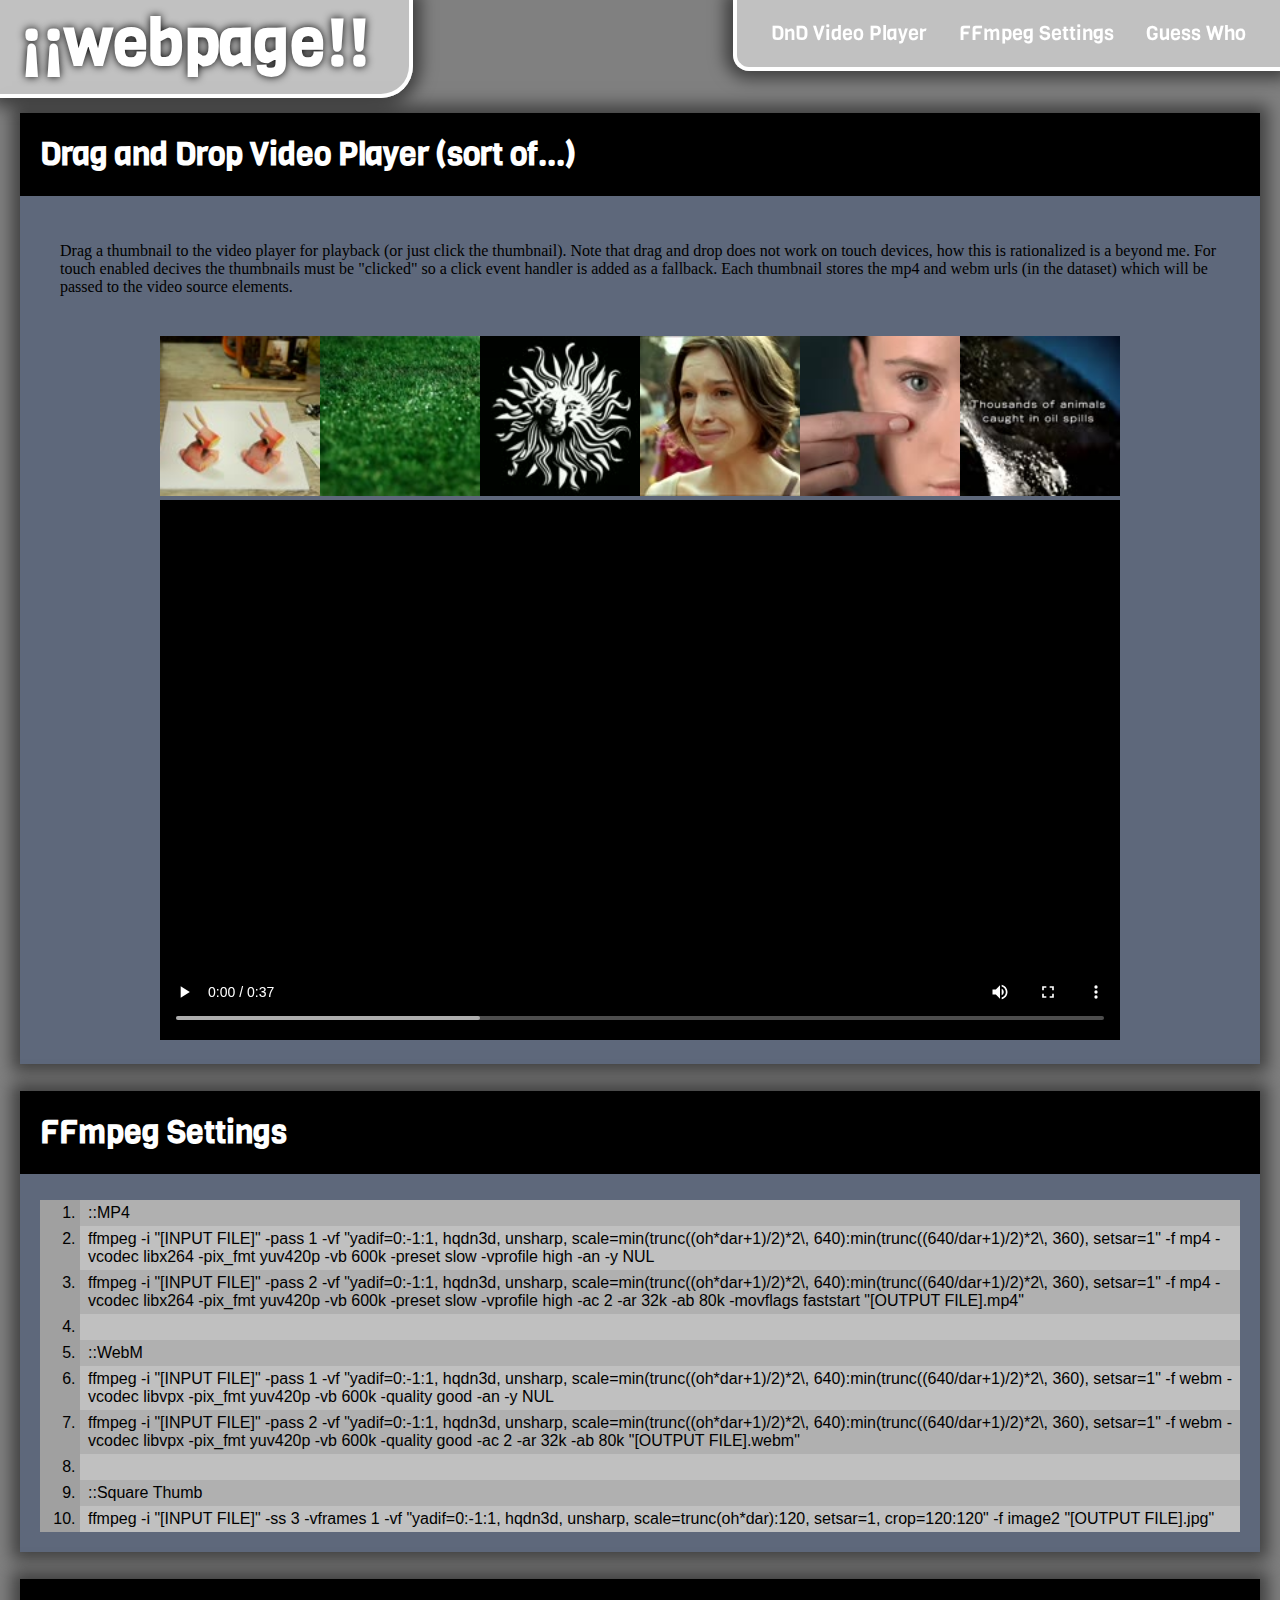
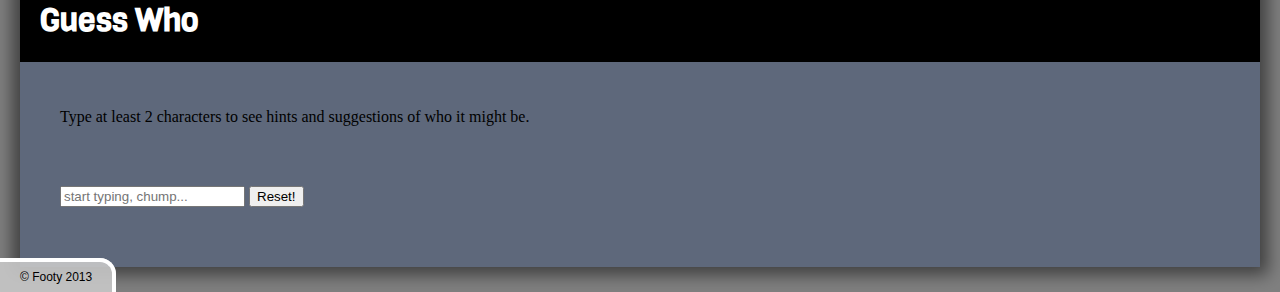
<file: StaticWeb/WebContent/assignment_mminella/index.html>
<!DOCTYPE html>
<html>
	<head>
		<meta charset="UTF-8">
		<title>&#161;&#161;webpage&#33;&#33;</title>
		<link href='http://fonts.googleapis.com/css?family=Share+Tech|Viga' rel='stylesheet' type='text/css'>
		<link href='css/base.css' rel='stylesheet' type='text/css'>
		<script type="text/javascript">
			document.addEventListener( 'DOMContentLoaded', onContentLoaded, false );
			function onContentLoaded( event ){
				//no legit media-querries for touch support, but this seems to work
				//note: decided to just use click event for fallback
				//var touchSupport = 'ontouchstart' in document.documentElement;
			}
			function onThumbDragStart( event ){
				event.dataTransfer.setData( "Text", JSON.stringify( getThumbDataset( event.target ) ) );
			} 
			//using click event as fallback for dragdrop support issues with "touch" enabled devices
			function onThumbClick( event ){
				loadVideo( getThumbDataset( event.target ) );
			}
			function getThumbDataset( thumb ){ 
				//dataset not working in IE11 so using getAttribute to manually create, probably a slicker way to do this
				return thumb.dataset ? thumb.dataset : { "mp4":thumb.getAttribute('data-mp4'), "webm":thumb.getAttribute('data-webm') };
			}
			function allowDrop( event ){
				event.preventDefault();
			}
			function onVideoDrop( event ){
				event.preventDefault();
				loadVideo( JSON.parse( event.dataTransfer.getData( "Text" ) ) );
			}
			function loadVideo( dataset ){
				source_mp4.src = dataset.mp4;
				source_webm.src = dataset.webm;  
				video.load();
				video.play();
			}
			function onGuessInput( event ){
				if( event.target.value.length > 1 ){
					event.target.setAttribute( "list", "whoList" );
					
				}else{
					event.target.setAttribute( "list", "" );
				}
			}
			function onGuessChange( event ){
				var value = event.target.value;
				if( !value ) return;
				
				if( event.target.value == answer.value ){
					alert( "Attaboy!!" );
					
				}else{
					alert( "No attaboy for you!" );
				}
			}
		</script>
	</head>
	<body>
		<nav>
			<h1>&#161;&#161;webpage&#33;&#33;</h1>
			<div id="mainNav">
				<ul id="mainMenu"> 
					<li><a href="#dndVideoPlayer">DnD Video Player</a></li>
					<li><a href="#ffmpegSettings">FFmpeg Settings</a></li>
					<li><a href="#guessWho">Guess Who</a></li>
					<li><a id="close" href="#close">close</a></li>
				</ul>
				<a id="mainMenuIcon" href="#mainMenu"></a>
			</div>
		</nav>
		<section>
			<article id="dndVideoPlayer">
				<header>
					<h2>Drag and Drop Video Player (sort of...)</h2>
				</header>
				<p>Drag a thumbnail to the video player for playback (or just click the thumbnail).
Note that drag and drop does not work on touch devices, how this is rationalized is a beyond me. For touch enabled decives the thumbnails must be "clicked" so a click event handler is added as a fallback.
Each thumbnail stores the mp4 and webm urls (in the dataset) which will be passed to the video source elements.</p>
				<div id="videoPlayer">
	 				<ul id="videoNav">
						<li><img class="videoThumb" ondragstart="onThumbDragStart(event)" draggable="true" onclick="onThumbClick(event)" 
								data-mp4="content/Brazil_Ilusoes_Optical_illusion_Viral.mp4" data-webm="content/Brazil_Ilusoes_Optical_illusion_Viral.webm" 
								src="content/Brazil_Ilusoes_Optical_illusion_Viral.jpg" alt="Brazil_ Ilusoes_Optical_illusion_Viral"/></li>
						<li><img class="videoThumb" ondragstart="onThumbDragStart(event)" draggable="true" onclick="onThumbClick(event)" 
								data-mp4="content/hd_other_sony_the_incredible_game.mp4" data-webm="content/hd_other_sony_the_incredible_game.webm" 
								src="content/hd_other_sony_the_incredible_game.jpg" alt="hd_other_sony_the_incredible_game"/></li>
						<li><img class="videoThumb" ondragstart="onThumbDragStart(event)" draggable="true" onclick="onThumbClick(event)" 
								data-mp4="content/lion.mp4" data-webm="content/lion.webm"
								src="content/lion.jpg" alt="lion"/></li>
						<li><img class="videoThumb" ondragstart="onThumbDragStart(event)" draggable="true" onclick="onThumbClick(event)" 
								data-mp4="content/O_Rewind_90_VF.mp4" data-webm="content/O_Rewind_90_VF.webm" 
								src="content/O_Rewind_90_VF.jpg" alt="O_Rewind_90_VF"/></li>
						<li><img class="videoThumb" ondragstart="onThumbDragStart(event)" draggable="true" onclick="onThumbClick(event)" 
								data-mp4="content/Olay_Warrior.mp4" data-webm="content/Olay_Warrior.webm" 
								src="content/Olay_Warrior.jpg" alt="Olay_Warrior"/></li>
						<li><img class="videoThumb" ondragstart="onThumbDragStart(event)" draggable="true" onclick="onThumbClick(event)" 
								data-mp4="content/Dawn_Wash_Away.mp4" data-webm="content/Dawn_Wash_Away.webm" 
								src="content/Dawn_Wash_Away.jpg" alt="Dawn_Wash_Away"/></li>
						</ul>
					<video id="video" ondrop="onVideoDrop(event)" ondragover="allowDrop(event)" controls="controls">
						<source id="source_mp4" type="video/mp4" src="content/Brazil_Ilusoes_Optical_illusion_Viral.mp4"/>
						<source id="source_webm" type="video/webm" src="content/Brazil_Ilusoes_Optical_illusion_Viral.webm"/>
		 			</video>
	 			</div>
			</article>
		</section>
		<section id="ffmpegSettings">
			<article>
				<header>
					<h2>FFmpeg Settings</h2>
				</header>
				<ol class="codeView">
					<li>::MP4</li>
					<li>ffmpeg -i "[INPUT FILE]" -pass 1 -vf "yadif=0:-1:1, hqdn3d, unsharp, scale=min(trunc((oh*dar+1)/2)*2\, 640):min(trunc((640/dar+1)/2)*2\, 360), setsar=1" -f mp4 -vcodec libx264 -pix_fmt yuv420p -vb 600k -preset slow -vprofile high -an -y NUL</li>
					<li>ffmpeg -i "[INPUT FILE]" -pass 2 -vf "yadif=0:-1:1, hqdn3d, unsharp, scale=min(trunc((oh*dar+1)/2)*2\, 640):min(trunc((640/dar+1)/2)*2\, 360), setsar=1" -f mp4 -vcodec libx264 -pix_fmt yuv420p -vb 600k -preset slow -vprofile high -ac 2 -ar 32k -ab 80k -movflags faststart "[OUTPUT FILE].mp4"</li>
					<li></li><li>::WebM</li>
					<li>ffmpeg -i "[INPUT FILE]" -pass 1 -vf "yadif=0:-1:1, hqdn3d, unsharp, scale=min(trunc((oh*dar+1)/2)*2\, 640):min(trunc((640/dar+1)/2)*2\, 360), setsar=1" -f webm -vcodec libvpx -pix_fmt yuv420p -vb 600k -quality good -an -y NUL</li>
					<li>ffmpeg -i "[INPUT FILE]" -pass 2 -vf "yadif=0:-1:1, hqdn3d, unsharp, scale=min(trunc((oh*dar+1)/2)*2\, 640):min(trunc((640/dar+1)/2)*2\, 360), setsar=1" -f webm -vcodec libvpx -pix_fmt yuv420p -vb 600k -quality good -ac 2 -ar 32k -ab 80k "[OUTPUT FILE].webm"</li>
					<li></li><li>::Square Thumb</li>
					<li>ffmpeg -i "[INPUT FILE]" -ss 3 -vframes 1 -vf "yadif=0:-1:1, hqdn3d, unsharp, scale=trunc(oh*dar):120, setsar=1, crop=120:120" -f image2 "[OUTPUT FILE].jpg"</li>
				</ol>
			</article>
		</section>
		<section id="guessWho">
			<article>
				<header>
					<h2>Guess Who</h2>
				</header>
				<p>Type at least 2 characters to see hints and suggestions of who it might be.</p>
				<form>
					<input id="guessInput" type="search" placeholder="start typing, chump..." autocomplete="on" list="whoList" 
						oninput="onGuessInput(event)" onchange="onGuessChange(event)" />
					<input type="reset" value="Reset!" />
				</form>
				<datalist id="whoList">
					<option value="Mulholland Drive">
					<option value="Lost Highway">
					<option value="Wild at Heart">
					<option value="Twin Peaks">
					<option value="Eraserhead">
					<option value="The Elephant Man">
					<option value="Dune">
					<option value="Blue Velvet">
					<option value="Willem Dafoe">
					<option value="Patricia Arquette">
					<option value="Isabella Rossellini">
					<option value="Kyle MacLachlan">
					<option value="Dennis Hopper">
					<option value="Nicolas Cage">
					<option value="Laura Dern">
					<option id="answer" value="David Lynch">
				</datalist>
			</article>
		</section>
		<footer id="footer">&copy; Footy 2013</footer>
	</body>
</html>
</file>
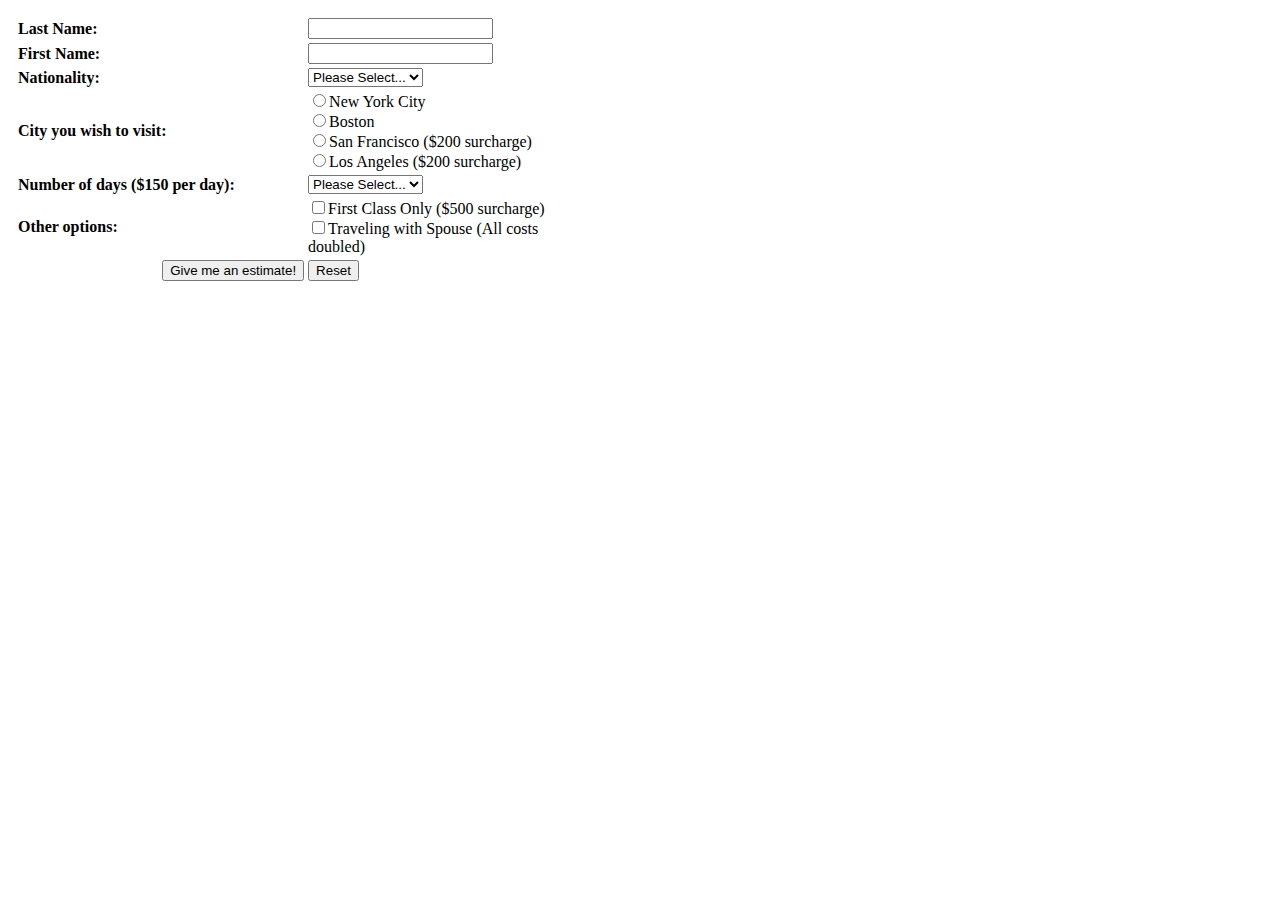
<file: StaticWeb/WebContent/assignment_ebacklin/reservations.html>
<html>
<head>
<script type="text/javascript" src="utils.js"></script>
<script type="text/javascript">

	//page level vars set once
	var surchargeCities = [ "San Francisco", "Los Angeles" ];
	var noPassportNationalities;/* = [ "amer", "can" ];
	using load event for fun to look up values by class once available in the DOM*/
	window.onload = function(){
		noPassportNationalities = getValuesByClass( "noPassport" );
	}

	function estimateCost(){
		//some basic validation
		var lastName = document.getElementById( "LastNameInput" ).value;
		if( !validateName( lastName ) ) return alert( "Last Name Required" );

		var firstName = document.getElementById( "firstNameInput" ).value;
		if( !validateName( firstName ) ) return alert( "First Name Required" );

		var selectedNationalityOption = getSelectedOption( "nationalitySelect" );
		if( !selectedNationalityOption.value ) return alert( "Nationality Required" );
	
		var city = getCheckedRadioValue( "cityRadioGroup" );
		if( !city ) return alert( "Please select city" );
			
		var days = parseInt( document.getElementById( "daysSelect" ).value );
		if( !days ) return alert( "Please select days" );
		
		//special message
		if( noPassportNationalities.indexOf( selectedNationalityOption.value ) > -1 ){
			alert( firstName + ", you do not require a passport for this trip" );
			
		}else{
			alert( firstName + ", you require a passport for this trip" );
			
		}
		
		//calculate total
		var total = days * 150;
		if( surchargeCities.indexOf( city ) > -1 ) total += 200;
		if( document.getElementById( "firstClassCheckbox" ).checked ) total += 500;
		if( document.getElementById( "withSpouseCheckbox" ).checked ) total *= 2;
		
		//display total
		alert( firstName + ", your estimated cost for the trip is: $" + total );
	}
</script>
</head>

<body>
<table align="left" width="600px" border="0" cellpadding="5px">
    <tr>
        <td>
        <form name="form1">
            <table border="0">
                <tr>
                    <td width="300px"><strong>Last Name: </strong></td>
                    <td width="300px"><input type="text" id="LastNameInput" value="" size="20" /></td>
                </tr>

                <tr>
                    <td><strong>First Name: </strong></td>
                    <td><input type="text" id="firstNameInput" value="" size="20" /></td>
                </tr>

                <tr>
                    <td><strong>Nationality: </strong></td>
                    <td><select id="nationalitySelect">
                            <option value="">Please Select...</option>
                            <option class="noPassport" value="amer">USA</option>
                            <option class="noPassport anotherClass" value="can">Canada</option>
                            <option value="mex">Mexico</option>
                            <option value="ger">Germany</option>
                            <option value="fra">France</option>
                        </select>
                    </td>
                </tr>

                <tr>
                    <td><strong>City you wish to visit: </strong></td>
                    <td>
                    	<input type="radio" name="cityRadioGroup" value="" style="display: none;" hidden="hidden" />
                    	<input type="radio" name="cityRadioGroup" value="New York City" />New York City<br />
                        <input type="radio" name="cityRadioGroup" value="Boston" />Boston<br />
                        <input class="surcharge" type="radio" name="cityRadioGroup" value="San Francisco" />San Francisco ($200 surcharge)<br />
                        <input class="surcharge" type="radio" name="cityRadioGroup" value="Los Angeles" />Los Angeles ($200 surcharge)<br/>
                    </td>
                </tr>

                <tr>
                    <td><strong>Number of days ($150 per day): </strong></td>
                    <td><select id="daysSelect">
                        <option value="">Please Select...</option>
                        <option value="3">3</option>
                        <option value="4">4</option>
                        <option value="5">5</option>
                        <option value="6">6</option>
                        <option value="7">7</option>
                        <option value="8">8</option>
                        <option value="9">9</option>
                        <option value="10">10</option>
                        <option value="11">11</option>
                        <option value="12">12</option>
                        <option value="13">13</option>
                        <option value="14">14</option>
                        <option value="15">15</option>
                    </td>
                </tr>

                <tr>
                    <td><strong>Other options: </strong></td>
                    <td>
                        <input id="firstClassCheckbox" type="checkbox" value="fistClass" />First Class Only ($500 surcharge)<br />
                        <input id="withSpouseCheckbox" type="checkbox" value="withSpouse"/>Traveling with Spouse (All costs doubled)<br />
                    </td>
                </tr>
                <tr>
                    <td align="right"><input type="button" value="Give me an estimate!" onClick="estimateCost()"/></td>
                    <td align="left"><input type="reset" /></td>
                </tr>
            </table>
        </form>
        </td>
    </tr>

</table>
</body>

</html>
</file>
<file: StaticWeb/WebContent/assignment_mminella/css/base.css>
@charset "UTF-8";
html, body, h1, ul {
	padding: 0px;
	margin: 0px;
}
body {
	background-color: gray;
	font-size: 1em;
}
section {
	margin: 0px 20px;
	min-width: 600px;
	background-color: #5e687b;
	box-shadow: 0px 0px 16px 8px rgba( 0, 0, 0, 0.5 );
	padding-bottom: 20px;
}
h1 {
	padding: 0px 40px 8px 20px;
	display: inline;
	font-size: 4em;
	text-shadow: 0px 0px 8px black;
	background-color: rgba( 200, 200, 200, 0.9 );
 	border-color: white;
 	border-style: solid;
 	border-width: 0px 4px 4px 0px;
	border-bottom-right-radius: 32px;
	box-shadow: 0px 0px 16px 8px rgba( 0, 0, 0, 0.5 );
}
h2 {
	padding: 20px;
	font-size: 2em;
	background-color: black;
}
h1, h2 {
	color: white;
	font-family: 'Viga', sans-serif;
}
p, form  {
	padding: 20px;
	margin: 20px;
}
#mainNav {
	position: fixed;
	top: 0px;
	right: 0px;
	padding: 20px;
	background-repeat: no-repeat;
	background-position:center; 
	background-color: rgba( 200, 200, 200, 0.9 );
 	border-color: white;
 	border-style: solid;
 	border-width: 0px 0px 4px 4px;
	border-bottom-left-radius: 16px;
	box-shadow: 0px 0px 16px 8px rgba(0, 0, 0, 0.5);
}
#mainMenuIcon {
	width: 48px;
	height: 48px;
	background-image: url(../content/menuIcon.png);
	background-repeat: no-repeat;
	background-position: center;
}
#close{
    display: none;
}
#mainMenu li {
	display: inline;
}
#mainMenu li a {
	font-family: 'Viga', sans-serif;
	font-size: 1.25em;
	text-decoration: none;
	color: white;
	padding: 4px 8px;
	margin: 4px;
	border: 2px dotted rgba(0, 0, 0, 0);
}
#mainMenu li a:hover {
	border-color: white;
}
.videoThumb {
	width: 160px;
	height: auto;
}
#videoNav li {
    display: inline;
  	float: left;
}
#videoPlayer {
	width: 960px;
	margin: 0px auto;
}
#video {	
	width: 100%;
	background-color: black;
}
.codeView {
	margin: 0px 20px;
	font-family: 'Share+Tech', sans-serif;
	color: black;
	background-color: rgb( 160, 160, 160 );
}
.codeView li {
	padding: 4px 8px;
}
.codeView li:nth-child(odd) {
    background-color: rgb( 176, 176, 176 );
}
.codeView li:nth-child(even) {
    background-color: rgb( 192, 192, 192 );
}
footer{
	display: inline;
	font-family: 'Share+Tech', sans-serif;
	font-size: 0.75em;
	padding: 8px 20px;
	background-color: rgba( 200, 200, 200, 0.9 );
 	border-color: white;
 	border-style: solid;
 	border-width: 4px 4px 0px 0px;
	border-top-right-radius: 16px;
	box-shadow: 0px 0px 16px 8px rgba( 0, 0, 0, 0 .5 );
}

@media only screen and (max-width: 1020px) {
	body {
		font-size: 150%;
	}
    #mainMenu {
    	display: none;
    }
    #mainMenuIcon {
        display: block;
    }
    #close {
    	display: inline;
	}
	#mainMenu li {
		display: block;
		padding: 16px;
	}
    #mainMenu:target {
    	display: block;
    }
    #mainMenu:target+#mainMenuIcon {
    	display: none;
    }
    #videoPlayer {
		width: 600px;
	}
	.videoThumb {
		width: 200px;
	}
}

/*
@media not all and (min-width: 1000px) { }
@media all and (min-width: 1000px) { }
*/
</file>
